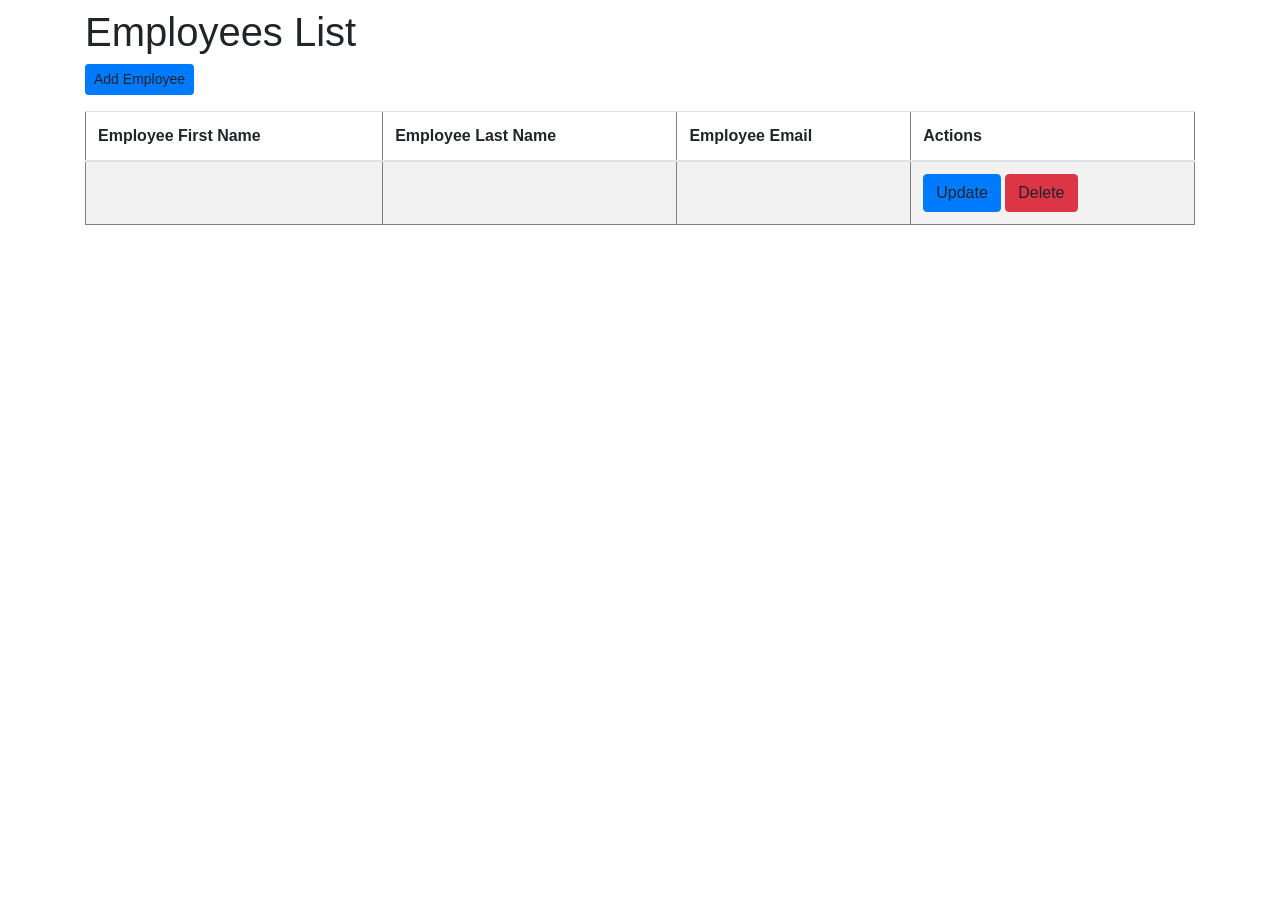
<file: rose-koning/CrudEmployeeProject/src/main/resources/templates/index.html>
<!DOCTYPE html>
<html lang="en" xmlns:th="http://www.thymeleaf.org">

<head>
    <meta charset="ISO-8859-1">
    <title>Employee Management System</title>

    <link rel="stylesheet" href="https://stackpath.bootstrapcdn.com/bootstrap/4.1.3/css/bootstrap.min.css" integrity="sha384-MCw98/SFnGE8fJT3GXwEOngsV7Zt27NXFoaoApmYm81iuXoPkFOJwJ8ERdknLPMO" crossorigin="anonymous">

</head>

<body>

<div class="container my-2">
    <h1>Employees List</h1>

    <a th:href="@{/showNewEmployeeForm}" class="btn btn-primary btn-sm mb-3"> Add Employee </a>

    <table border="1" class="table table-striped table-responsive-md">
        <thead>
        <tr>
            <th>Employee First Name</th>
            <th>Employee Last Name</th>
            <th>Employee Email</th>
            <th> Actions </th>
        </tr>
        </thead>
        <tbody>
        <tr th:each="employee : ${listEmployees}">
            <td th:text="${employee.firstName}"></td>
            <td th:text="${employee.lastName}"></td>
            <td th:text="${employee.email}"></td>
            <td> <a th:href="@{/showFormForUpdate/{id}(id=${employee.id})}" class="btn btn-primary">Update</a>
                <a th:href="@{/deleteEmployee/{id}(id=${employee.id})}" class="btn btn-danger">Delete</a>
            </td>
        </tr>
        </tbody>
    </table>
</div>
</body>

</html>
</file>
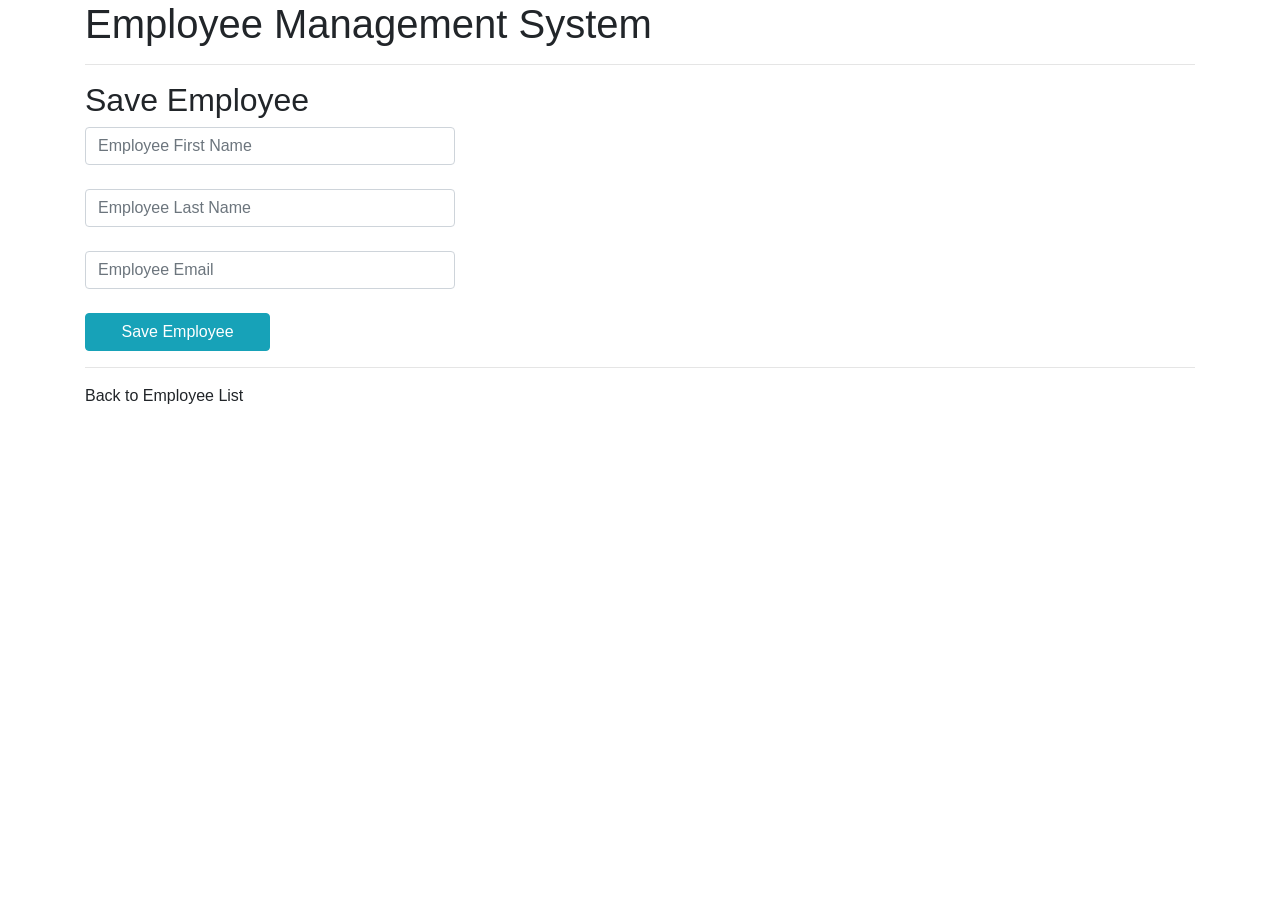
<file: rose-koning/CrudEmployeeProject/src/main/resources/templates/new_employee.html>
<!DOCTYPE html>
<html lang="en" xmlns:th="http://www.thymeleaf.org">

<head>
    <meta charset="ISO-8859-1">
    <title>Employee Management System</title>
    <link rel="stylesheet" href="https://stackpath.bootstrapcdn.com/bootstrap/4.1.3/css/bootstrap.min.css" integrity="sha384-MCw98/SFnGE8fJT3GXwEOngsV7Zt27NXFoaoApmYm81iuXoPkFOJwJ8ERdknLPMO" crossorigin="anonymous">
</head>

<body>
<div class="container">
    <h1>Employee Management System</h1>
    <hr>
    <h2>Save Employee</h2>

    <form action="#" th:action="@{/saveEmployee}" th:object="${employee}" method="POST">
        <input type="text" th:field="*{firstName}" placeholder="Employee First Name" class="form-control mb-4 col-4">

        <input type="text" th:field="*{lastName}" placeholder="Employee Last Name" class="form-control mb-4 col-4">

        <input type="text" th:field="*{email}" placeholder="Employee Email" class="form-control mb-4 col-4">

        <button type="submit" class="btn btn-info col-2"> Save Employee</button>
    </form>

    <hr>

    <a th:href="@{/}"> Back to Employee List</a>
</div>
</body>

</html>
</file>
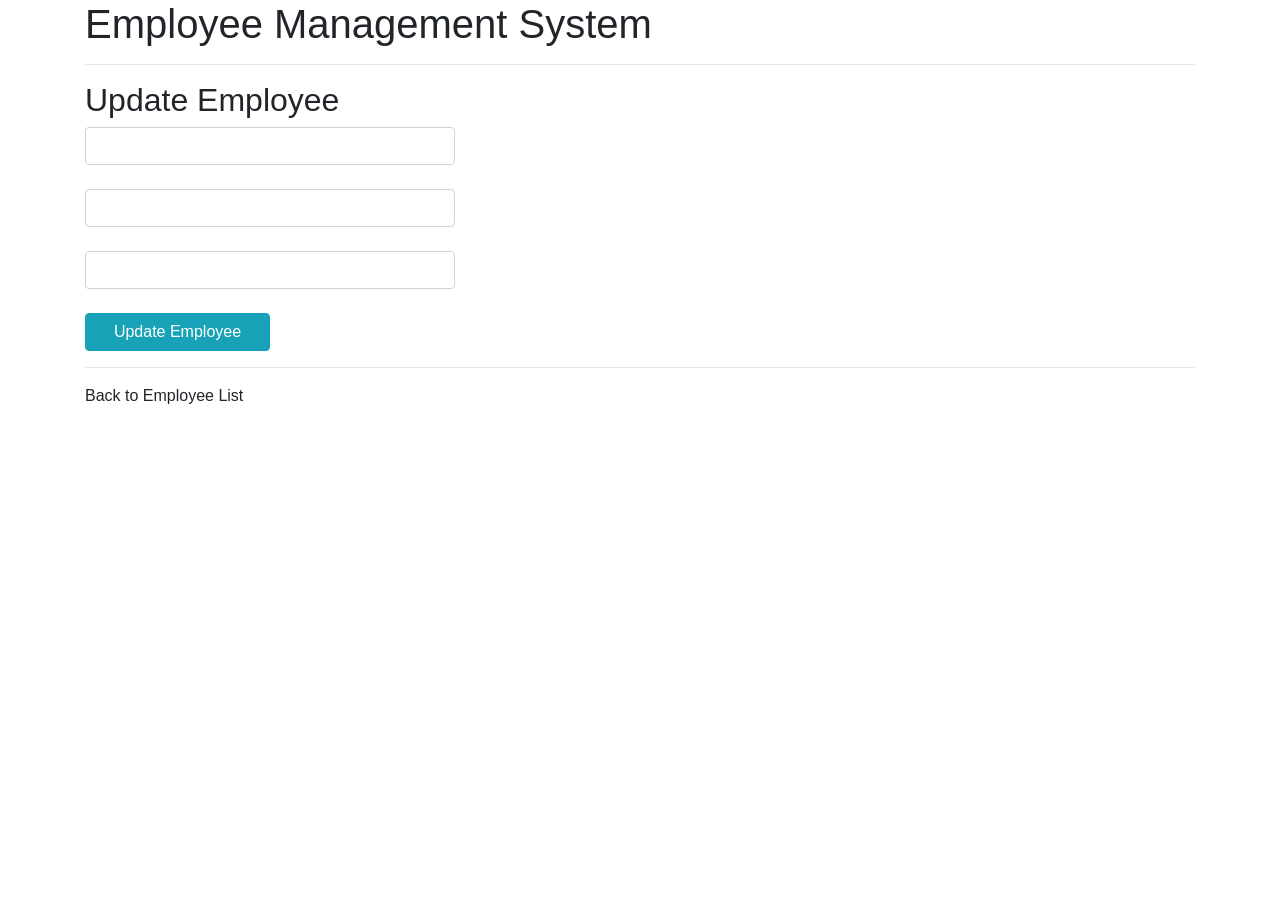
<file: rose-koning/CrudEmployeeProject/src/main/resources/templates/update_employee.html>
<!DOCTYPE html>
<html lang="en" xmlns:th="http://www.thymeleaf.org">

<head>
    <meta charset="ISO-8859-1">
    <title>Employee Management System</title>

    <link rel="stylesheet" href="https://stackpath.bootstrapcdn.com/bootstrap/4.1.3/css/bootstrap.min.css" integrity="sha384-MCw98/SFnGE8fJT3GXwEOngsV7Zt27NXFoaoApmYm81iuXoPkFOJwJ8ERdknLPMO" crossorigin="anonymous">
</head>

<body>
<div class="container">
    <h1>Employee Management System</h1>
    <hr>
    <h2>Update Employee</h2>

    <form action="#" th:action="@{/saveEmployee}" th:object="${employee}" method="POST">

        <!-- Add hidden form field to handle update -->
        <input type="hidden" th:field="*{id}" />

        <input type="text" th:field="*{firstName}" class="form-control mb-4 col-4">

        <input type="text" th:field="*{lastName}" class="form-control mb-4 col-4">

        <input type="text" th:field="*{email}" class="form-control mb-4 col-4">

        <button type="submit" class="btn btn-info col-2"> Update Employee</button>
    </form>

    <hr>

    <a th:href="@{/}"> Back to Employee List</a>
</div>
</body>

</html>
</file>
